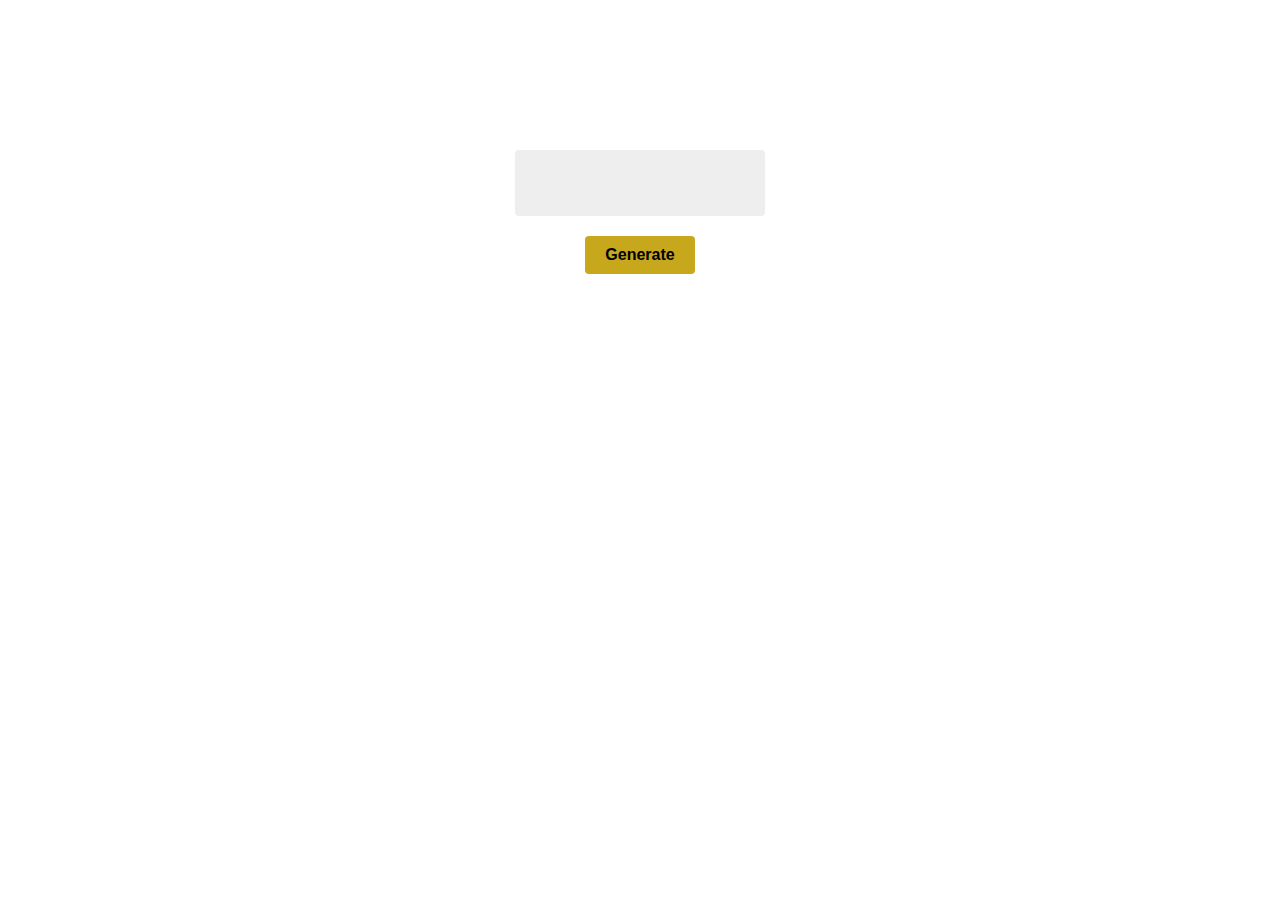
<file: serial  random number/index.html>
<!DOCTYPE html>
<html lang="en">
<head>
    <meta charset="UTF-8">
    <meta http-equiv="X-UA-Compatible" content="IE=edge">
    <meta name="viewport" content="width=device-width, initial-scale=1.0">
    <title>random serial number</title>
    <link rel="stylesheet" href="index.css">
</head>
<body>
    <div class="serial"></div>
    <span class="generate">Generate</span>
    <script src="index.js"></script>
</body>
</html>
</file>
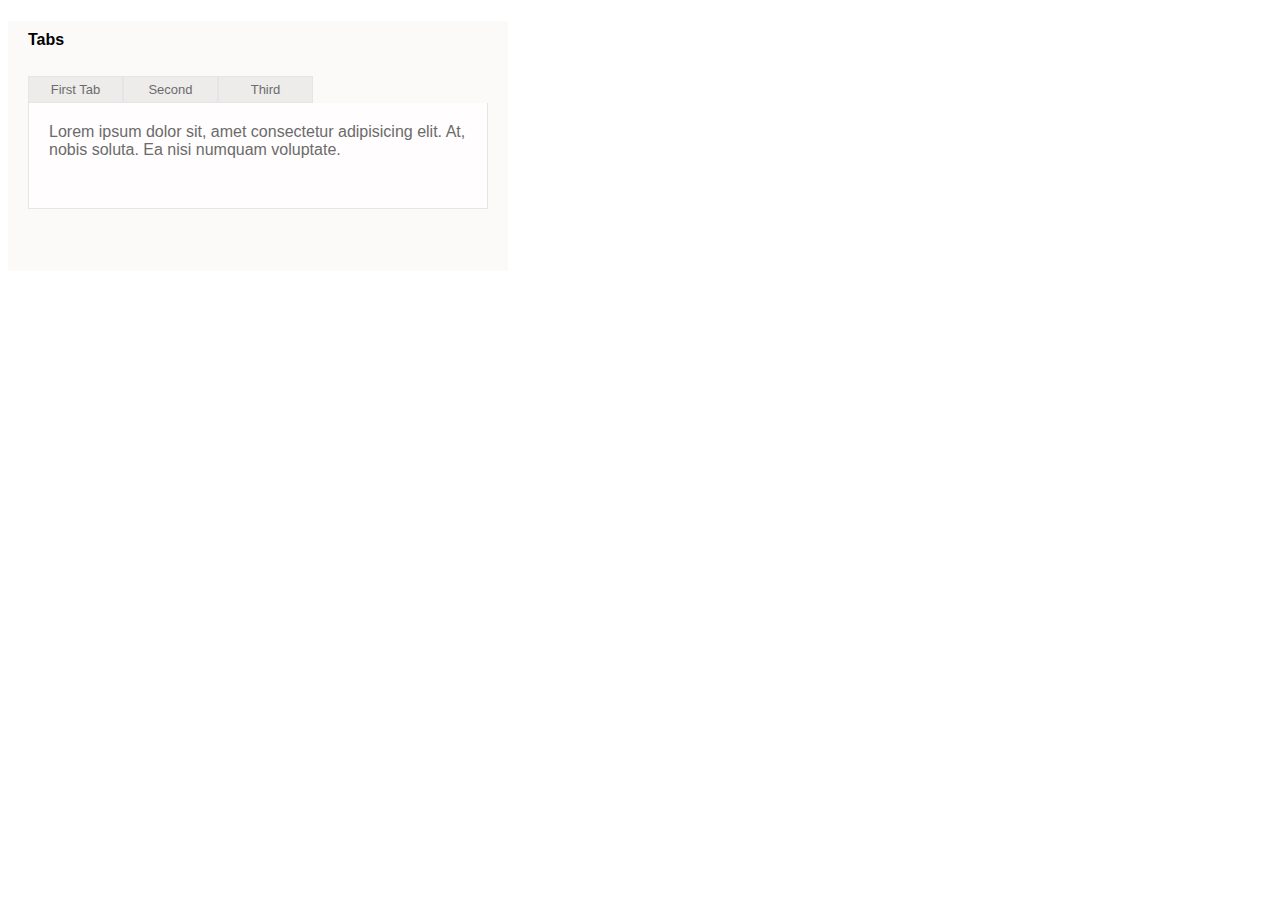
<file: Tabs/index.html>
<!DOCTYPE html>
<html lang="en">
<head>
    <meta charset="UTF-8">
    <meta http-equiv="X-UA-Compatible" content="IE=edge">
    <meta name="viewport" content="width=device-width, initial-scale=1.0">
    <title>Tabs</title>
    <link rel="stylesheet" href="index.css">
</head>
<body>
    <div class="continer">
        <h4>Tabs</h4>
        <ul class="Tabs">
            <li class="active" data-cont=".one">First Tab</li>
            <li data-cont=".two">  Second </li>
            <li data-cont=".three">Third </li>
        </ul>
        <div class="content">
            <div class="one">Lorem ipsum dolor sit, amet consectetur adipisicing elit. At, nobis soluta. Ea nisi numquam voluptate.</div>
            <div class="two">Lorem ipsum dolor sit, amet consectetur adipisicing elit.</div>
            <div class="three"> nobis soluta. Ea nisi numquam voluptate. nobis soluta. Ea nisi numquam voluptate.</div>
        </div>
    </div>
    
    <script src="main.js"></script>
</body>
</html>
</file>
<file: serial  random number/index.css>
* {
    box-sizing: border-box;
}
body {
    font-family: Tahoma, Arial, sans-serif;
}
.serial {
    width : 250px;
    background-color: #eee;
    padding: 20px;
    margin: 150px auto 0;
    text-align: center;
    font-size: 22px;
    font-weight: bold;
    border-radius: 4px;
    height: 66px;
}

.generate {
    background-color: rgb(199, 167, 27);
    color: black;
    border-radius: 4px;
    display: block;
    width: fit-content;
    margin: 20px auto;
    padding: 10px 20px;
    font-weight: bold;
    cursor: pointer;
    user-select: none;
}
.generate:hover {
    background-color:  rgb(192, 170, 71);
}
</file>
<file: Tabs/index.css>
body {
    font-family: Arial, Helvetica, sans-serif;
}
.continer {
    background-color:rgba(252, 249, 249, 0.918);
    width :500px;
    height: 250px;
    
}
h4 {
    padding: 10px 20px 5px;
}
.Tabs {
    list-style: none;
    display: flex;
    padding: 0px 20px;
    margin: 0px ;
    color: rgb(107, 107, 107);
    
    
}
.Tabs li {
background-color: rgb(238, 235, 235);
padding: 5px 14px 15px;
border-right: 1px solid white;
cursor: pointer;
transition: 0.2s;
border: 1.5px solid rgb(230, 229, 229);
width : 65px;
height: 5px;
text-align: center;
font-size: 13px;
} 

.Tabs li:active,
.Tabs li:hover {
    background-color: rgb(255, 253, 253);
    border: none;
    border-top: 2px solid rgb(4, 193, 240);
    border-left: 1px solid rgb(230, 229, 229);;
    color: rgb(4, 193, 240);
}
.content {
    background-color: rgb(255, 253, 253);
    padding: 20px;
    margin:0 20px;
    height: 65px;
    border: 1px solid rgb(230, 229, 229);
    border-top: none;
    color: rgb(107, 107, 107);
}

.content > div:not(:first-child) {
    display: none;
}
</file>
